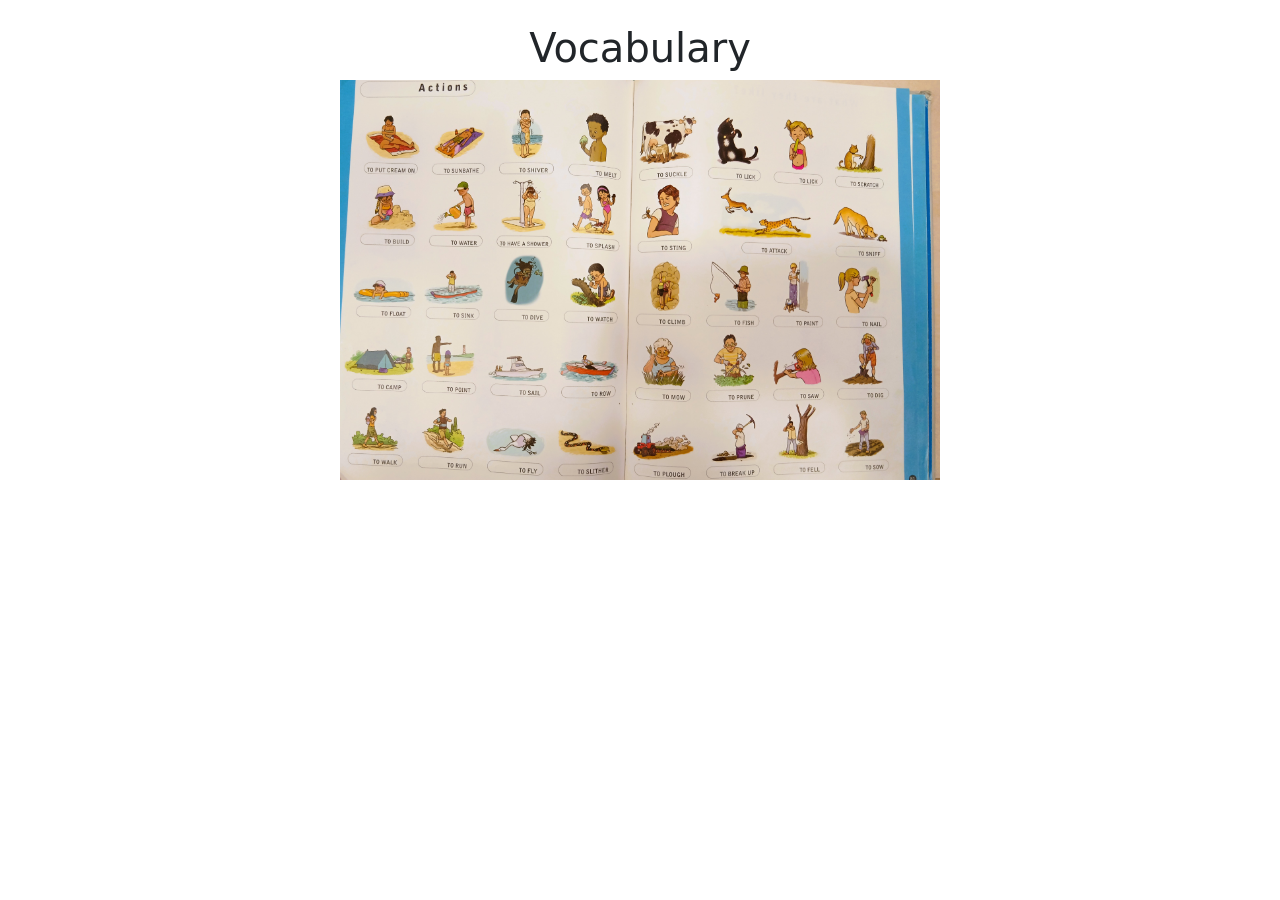
<file: vocabulary.html>
<!DOCTYPE html>
<html lang="en">
<head>
  <meta charset="UTF-8">
  <title>Vocabulary</title>
  <link href="https://cdn.jsdelivr.net/npm/bootstrap@5.3.2/dist/css/bootstrap.min.css" rel="stylesheet">
  <link rel="stylesheet" href="styles/main.css">
  <link rel="stylesheet" href="styles/word.css">
</head>
<body>

  <div class="container text-center mt-4">
    <h1>Vocabulary</h1>

    <div class="image-container" style="width: 600px; height: 400px; background-image: url('images/Actions1.jpeg'); background-size: cover; position: relative; margin: 0 auto;" id="vocabulary-container">
    </div>

    <p id="translation" class="mt-3 fs-4 fw-bold"></p>
  </div>

  <script type="module" src="src/word.js"></script>
  <script type="module" src="src/vocabularyPage.js"></script>
</body>
</html>
</file>
<file: styles/main.css>
/* Estilos para áreas clicables con sombreado */
.click-area {
  position: absolute;
  background-color: rgba(223, 211, 211, 0.3); /* Transparente con fondo negro semi-transparente */
  box-shadow: 0 0 10px rgba(204, 193, 193, 0.5); /* Sombreado */
  cursor: pointer;
  transition: box-shadow 0.2s;
}

.click-area:hover {
  box-shadow: 0 0 15px rgba(0, 0, 0, 0.7);
}

.click-area {
  display: flex;
  align-items: center;
  justify-content: center;
}

.menu-toggle {
  background: rgba(255, 255, 255, 0.85);
  border: 1px solid rgba(0, 0, 0, 0.12);
  border-radius: 0.5rem;
  padding: 0.35rem 0.6rem;
  font-size: 0.8rem;
  color: #212529;
  cursor: pointer;
  z-index: 2;
}

.menu {
  display: none;
  position: absolute;
  top: 100%;
  left: 50%;
  transform: translateX(-50%) translateY(0.5rem);
  background: rgba(255, 255, 255, 0.98);
  border: 1px solid rgba(0, 0, 0, 0.12);
  border-radius: 0.65rem;
  box-shadow: 0 0.75rem 1.5rem rgba(0, 0, 0, 0.15);
  padding: 0.4rem;
  min-width: 180px;
  z-index: 5;
  gap: 0.25rem;
  flex-direction: column;
}

.click-area.open .menu {
  display: flex;
}

.menu button {
  background: transparent;
  border: 1px solid rgba(0, 0, 0, 0.08);
  border-radius: 0.45rem;
  padding: 0.45rem 0.5rem;
  text-align: left;
  width: 100%;
  cursor: pointer;
}

.menu button:hover {
  background: rgba(13, 110, 253, 0.08);
}
</file>
<file: styles/word.css>
.container {
  width: 100%;
  height: 480px;
}

#learn-more {
  fill-opacity: 0;
  fill: #fff;
  stroke: #fff;
  stroke-width: 2;
  border-radius: 5px;
  stroke-linejoin: round;
  transition: all 250ms ease-in;
  cursor: pointer;
}

#learn-more:hover {
  fill-opacity: 1;
}

#learn-more:hover ~ .learn-more-text {
  fill: #005fa4;
}

.learn-more-text {
  font-family: 'Roboto';
  fill: #fff;
  pointer-events: none;
  font-size: 14px;
  transition: all 250ms ease-in;
}

.center {
  fill: #005fa4;
}

.pointer {
  fill: #fff;
  stroke: #3b8fc0;
  stroke-width: 2;
}

.nav-copy {
  font-family: 'Roboto';
  fill: #fff;
  fill-opacity: 1;
  transition: all 250ms ease-in;
}

.nav-copy.changing {
  fill-opacity: 0;
}

.service {
  cursor: pointer;
}

.service text {
  font-size: 14px;
  font-family: 'Roboto';
  text-anchor: middle;
}

.service .icon-wrapper {
  transform-origin: 50% 50%;
  transition: all 250ms ease-in;
}

.service .icon-wrapper > * {
  transition: all 250ms ease-in;
}

.service circle {
  fill: #005fa4;
}

.service circle.shadow {
  fill-opacity: 0;
  filter: url(#service-shadow);
}

.service use {
  fill: #fff;
}

.service text {
  fill: #4d4d4d;
}

.service.active .icon-wrapper,
.service:hover .icon-wrapper {
  transform: scale(1.15) translateY(-5px);
  transition: all 250ms ease-out;
}

.service.active .icon-wrapper > *,
.service:hover .icon-wrapper > * {
  transition: all 250ms ease-out;
}

.service.active circle.shadow,
.service:hover circle.shadow {
  fill-opacity: 0.4;
}

.service.active text,
.service:hover text {
  fill: #005fa4;
  font-weight: bold;
}
</file>
